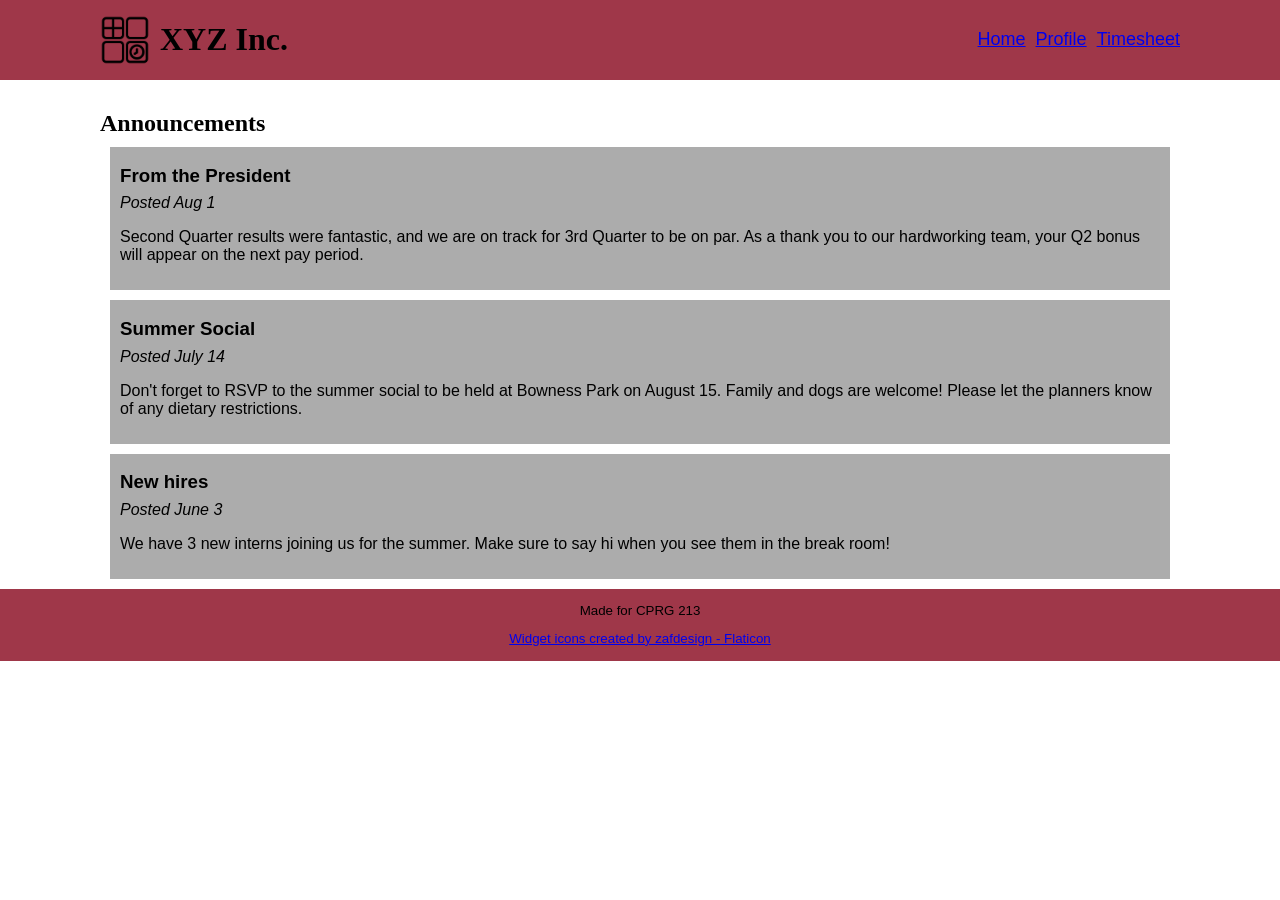
<file: index.html>
<!DOCTYPE html>
<html lang="en">
<head>
    <meta charset="UTF-8">
    <meta name="viewport" content="width=device-width, initial-scale=1.0">
    <link rel="stylesheet" href="styles/styles.css">
    <title>using-css</title>
</head>
<body>
    <header>
        <div class="headerleft">
        <img src="images/logo.png" alt="widget logo" width="50">
        <h1>XYZ Inc.</h1>
        </div>
        <nav>
            <ul class="list">
                <li><a href="index.html">Home</a></li>
                <li><a href="profile.html">Profile</a></li>
                <li><a href="timesheet.html">Timesheet</a></li>
            </ul> 
        </nav>
    </header>
    <main>
        <h2>Announcements</h2>
        <article>
            <h3 class="gap">From the President</h3>
                <p><i>Posted Aug 1</i></p>
                <p>Second Quarter results were fantastic, and we are on track for 3rd Quarter to be on par. As a thank you to our hardworking team, your Q2 bonus will appear on the next pay period.</p>
        </article>
        <article>
            <h3 class="gap">Summer Social</h3>
                <p><i>Posted July 14</i></p>
                <p>Don't forget to RSVP to the summer social to be held at Bowness Park on August 15. Family and dogs are welcome! Please let the planners know of any dietary restrictions.</p>
        </article>
        <article>
            <h3 class="gap">New hires</h3>
                <p><i>Posted June 3</i></p>
                <p>We have 3 new interns joining us for the summer. Make sure to say hi when you see them in the break room!</p>
        </article>
    </main>
    <footer>
        <div>
            <p>Made for CPRG 213</p>
            <a href="https://www.flaticon.com/free-icons/widget">Widget icons created by zafdesign - Flaticon</a>
        </div>
    </footer>
</body>
</html>
</file>
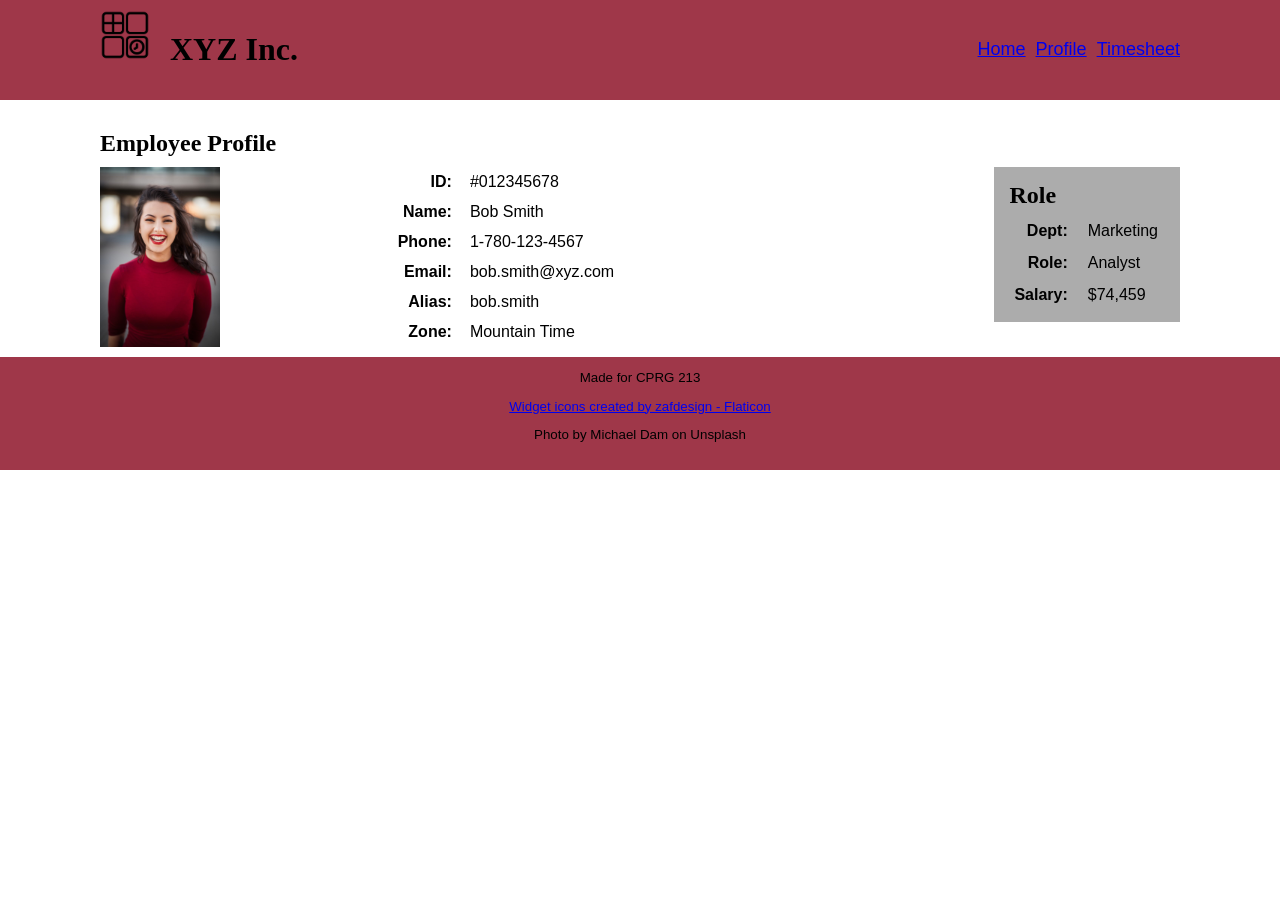
<file: profile.html>
<!DOCTYPE html>
<html lang="en">
<head>
    <meta charset="UTF-8">
    <meta name="viewport" content="width=device-width, initial-scale=1.0">
    <link rel="stylesheet" href="styles/styles.css">
    <title>using-css</title>
</head>
<body>
    <header>
        <div class="profile-row">
        <img src="images/logo.png" alt="widget logo" width="50">
        <h1>XYZ Inc.</h1>
        </div>
        <nav>
            <ul class="list">
                <li><a href="index.html">Home</a></li>
                <li><a href="profile.html">Profile</a></li>
                <li><a href="timesheet.html">Timesheet</a></li>
            </ul> 
        </nav>
    </header>
<main>
    <h2>Employee Profile</h2>
    <section class="profile-row">
        <img src="images/profile-image.jpg" alt="smiling woman" width="120">
        <table class="profile-table">
        <tr>
            <th>ID:</th>
            <td>#012345678</td>
        </tr>
        <tr>
            <th>Name:</th>
            <td>Bob Smith</td>
        </tr>
        <tr>
            <th>Phone:</th>
            <td>1-780-123-4567</td>
        </tr>
        <tr>
            <th>Email:</th>
            <td>bob.smith@xyz.com</td>
        </tr>
        <tr>
            <th>Alias:</th>
            <td>bob.smith</td>
        </tr>
        <tr>
            <th>Zone:</th>
            <td>Mountain Time</td>
        </tr>
        </table>
    <aside class="role-box">
    <h2>Role</h2>
        <table>
        <tr>
            <th>Dept:</th>
            <td>Marketing</td>
        </tr>
        <tr>
            <th>Role:</th>
            <td>Analyst</td>
        </tr>
        <tr>
            <th>Salary:</th>
            <td>$74,459</td>
        </tr>
      </table>
    </aside>
  </section>
</main>
    <footer>
        <div>
            <p>Made for CPRG 213</p>
            <a href="https://www.flaticon.com/free-icons/widget">Widget icons created by zafdesign - Flaticon</a>
            <p>Photo by Michael Dam on Unsplash</p>
        </div>
    </footer>
</body>
</file>
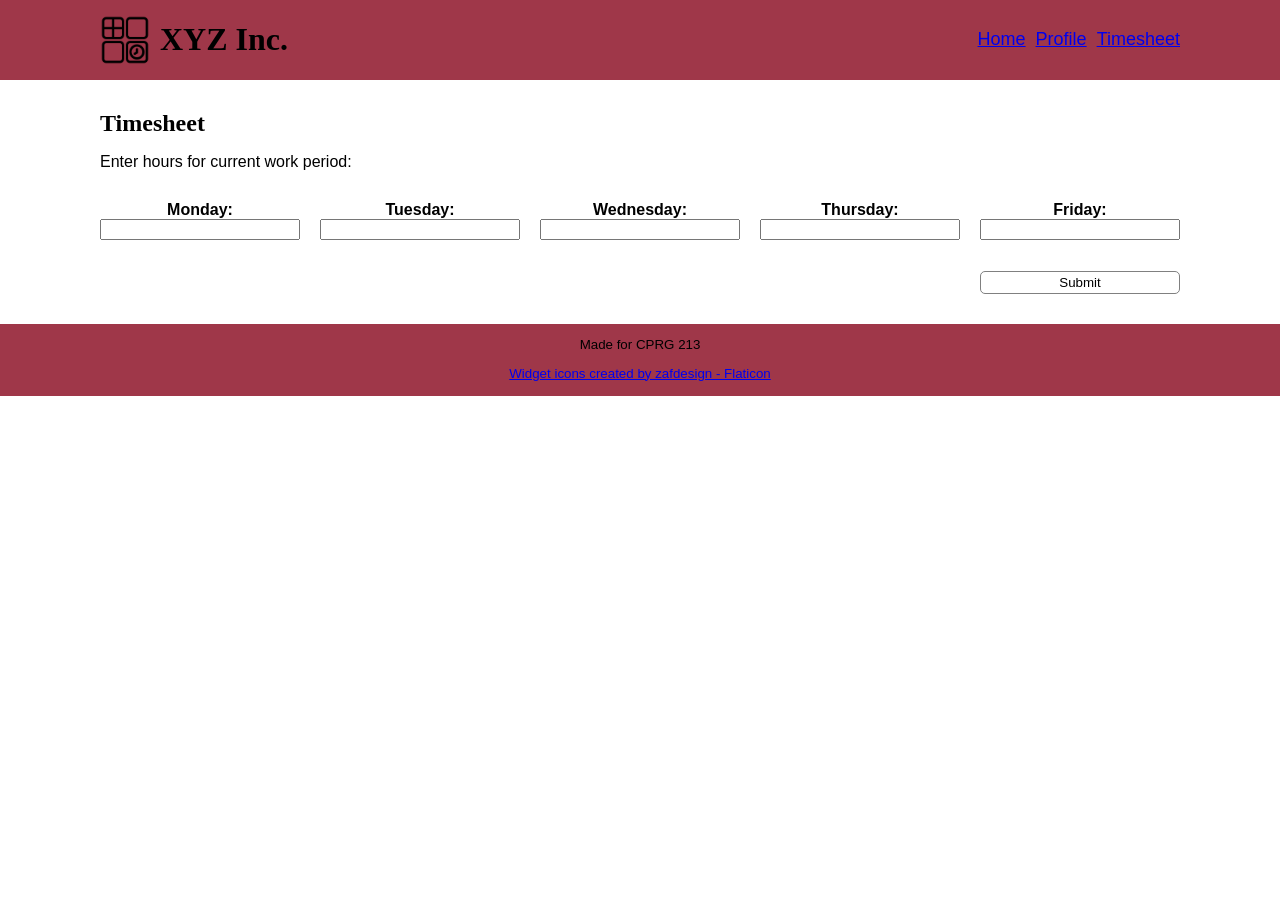
<file: timesheet.html>
<!DOCTYPE html>
<html lang="en">
<head>
    <meta charset="UTF-8">
    <meta name="viewport" content="width=device-width, initial-scale=1.0">
    <link rel="stylesheet" href="styles/styles.css">
    <title>using-css</title>
</head>

<body>
    <header>
        <div class="headerleft">
        <img src="images/logo.png" alt="widget logo" width="50">
        <h1>XYZ Inc.</h1>
        </div>
        <nav>
            <ul class="list">
                <li><a href="index.html">Home</a></li>
                <li><a href="profile.html">Profile</a></li>
                <li><a href="timesheet.html">Timesheet</a></li>
            </ul> 
        </nav>
    </header>
<main>
    <h2>Timesheet</h2>
        <p>Enter hours for current work period:</p>
    <form class="timesheet-form">
        <div class="day">
            <label for="monday"><b>Monday:</b></label>
            <input type="number" id="monday" name="monday">
        </div>
        <div class="day">
            <label for="tuesday"><b>Tuesday:</b></label>
            <input type="number" id="tuesday" name="tuesday">
        </div>
        <div class="day">
            <label for="wednesday"><b>Wednesday:</b></label>
            <input type="number" id="wednesday" name="wednesday">
        </div>
        <div class="day">
            <label for="thursday"><b>Thursday:</b></label>
            <input type="number" id="thursday" name="thursday">
        </div>
        <div class="day">
            <label for="friday"><b>Friday:</b></label>
            <input type="number" id="friday" name="friday">
        </div>
            <input type="submit" value="Submit" class="submit">
    </form>
</main>
    <footer>
        <div>
            <p>Made for CPRG 213</p>
            <a href="https://www.flaticon.com/free-icons/widget">Widget icons created by zafdesign - Flaticon</a>
        </div>
    </footer>
</body>
</file>
<file: styles/styles.css>
header, footer {
    background-color: rgb(159, 55, 73);
    overflow: hidden;
    padding-inline: 50px;
}

header {
    display: flex;
    align-items: center;     
    justify-content: space-between;
    padding-left: 100px;
    padding-right: 100px;

}

.headerleft {
    display: flex;
    align-items: center;
    gap: 10px;  
}

.list {
    list-style: none;
    display: flex;
    gap: 10px; 
    font-size: large;                 
}

footer {
    text-align: center;
    padding-bottom: 15px;
    font-size: smaller;
}

body {
    font-family:Arial, Helvetica, sans-serif;
    margin: 0;
}

h1, h2 {
    font-family:'Times New Roman', Times, serif;
}

h2 {
    margin-top: 30px;
    margin-bottom: 10px;
}


main {
    padding-left: 100px;     
    padding-right: 100px;
}

article {
    background-color: rgb(172, 172, 172); 
    margin: 10px;
    padding: 10px; 
}

.gap {
    line-height: 0;
}

.profile-row {
    display: flex;
    align-items: flex-start;
    gap: 20px;               
    margin: 10px 0;
}

.profile-table {
    flex: 1 1 auto;
    border-collapse: collapse;
}

.role-box td,
.profile-table td {
    padding: 6px 10px;
    text-align: left;
    vertical-align: top;
}

.role-box {
    background-color: rgb(172, 172, 172);
    padding: 10px;
}

.role-box h2 {
    margin: 5px;
}

.role-box th,
.profile-table th {
    padding: 6px 8px;
    text-align: right;
    vertical-align: top;
}

.timesheet-form {
    display: grid;
    grid-template-columns: repeat(5, minmax(120px, 1fr));
    gap: 16px 20px; 
    align-items: start;
    margin-top: 30px;
}

.timesheet-form .day {
    display: flex;
    flex-direction: column;
    text-align: center;
}

.timesheet-form .submit {
    grid-column: 5;           
    margin-top: 15px;  
    margin-bottom: 30px;     
    padding: 3px 52px;
    border: 1px solid grey;
    background-color: white;
    border-radius: 5px;
 
}
</file>
